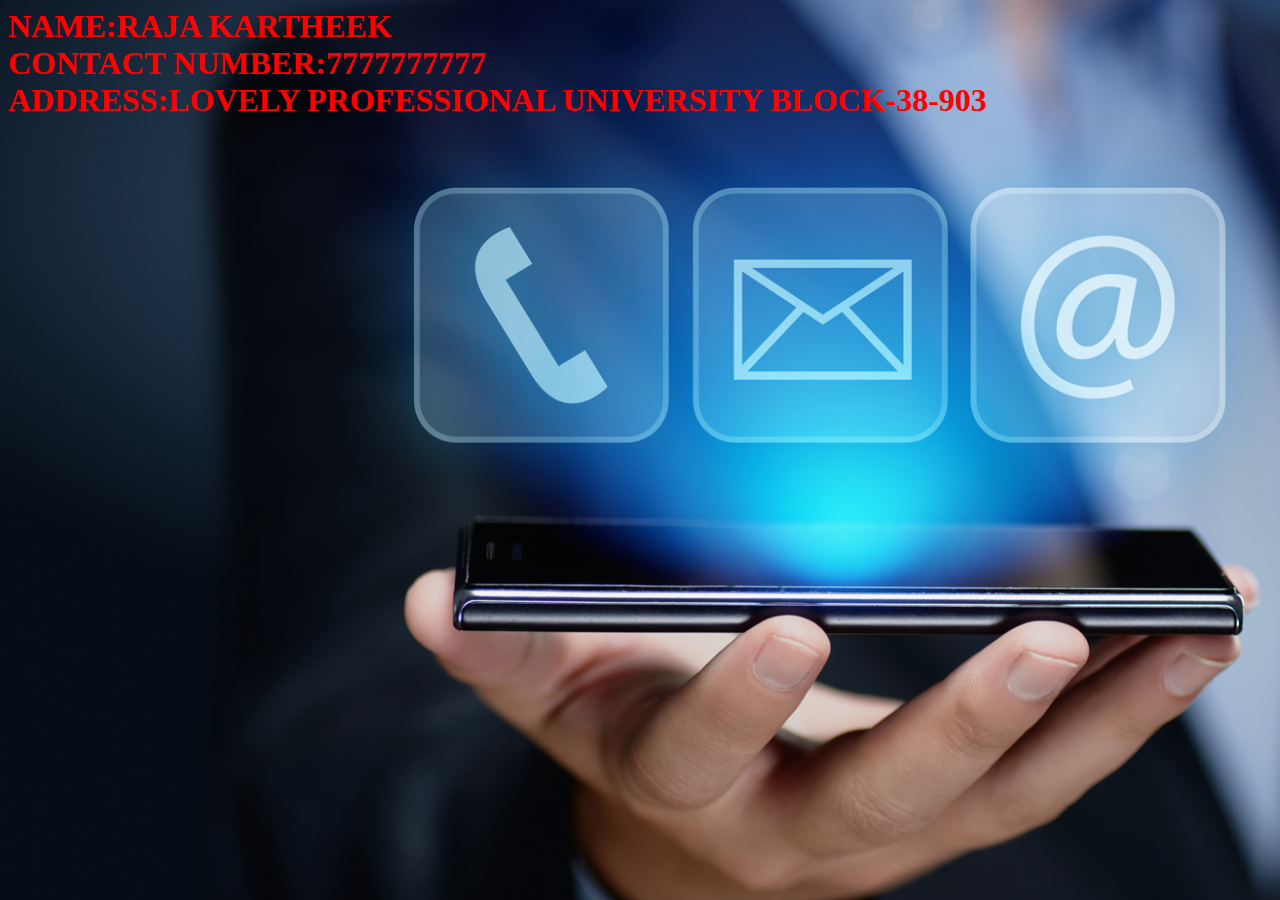
<file: CONTACT US.HTML>
<html>
<head>
<style>


body {
  background-image: url('contactus - Copy.jpg');
  background-size:cover;
   
}

</style>
</head>
<body>
<h1 style="color:red;">
NAME:RAJA KARTHEEK<br>
CONTACT NUMBER:7777777777<br>
ADDRESS:LOVELY PROFESSIONAL UNIVERSITY BLOCK-38-903<br>

</h1>
</body>

</html>
</file>
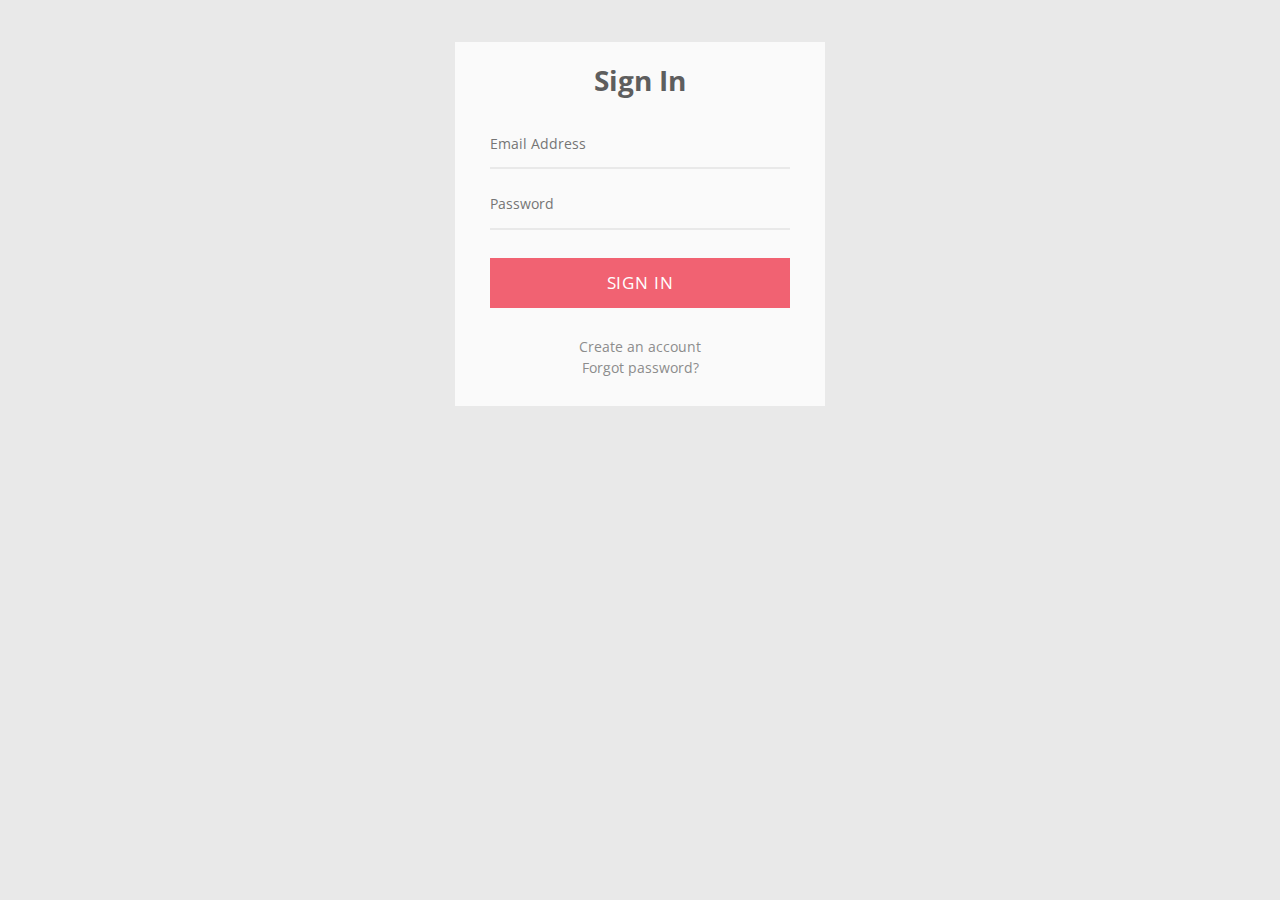
<file: log.html>
<!DOCTYPE html>
<html lang="en">
<head>
    <meta charset="UTF-8">
    <meta http-equiv="X-UA-Compatible" content="IE=edge">
    <meta name="viewport" content="width=device-width, initial-scale=1.0">
    <title>LOGIN </title>
    <style>
        /* Fonts */
@import url(https://fonts.googleapis.com/css?family=Open+Sans:400);

/* fontawesome */
@import url(http://weloveiconfonts.com/api/?family=fontawesome);
[class*="fontawesome-"]:before {
  font-family: 'FontAwesome', sans-serif;
}

/* Simple Reset */
* { margin: 0; padding: 0; box-sizing: border-box; }

/* body */
body {
  background: #e9e9e9;
  color: #5e5e5e;
  font: 400 87.5%/1.5em 'Open Sans', sans-serif;
}

/* Form Layout */
.form-wrapper {
  background: #fafafa;
  margin: 3em auto;
  padding: 0 1em;
  max-width: 370px;
}

h1 {
  text-align: center;
  padding: 1em 0;
}

form {
  padding: 0 1.5em;
}

.form-item {
  margin-bottom: 0.75em;
  width: 100%;
}

.form-item input {
  background: #fafafa;
  border: none;
  border-bottom: 2px solid #e9e9e9;
  color: #666;
  font-family: 'Open Sans', sans-serif;
  font-size: 1em;
  height: 50px;
  transition: border-color 0.3s;
  width: 100%;
}

.form-item input:focus {
  border-bottom: 2px solid #c0c0c0;
  outline: none;
}

.button-panel {
  margin: 2em 0 0;
  width: 100%;
}

.button-panel .button {
  background: #f16272;
  border: none;
  color: #fff;
  cursor: pointer;
  height: 50px;
  font-family: 'Open Sans', sans-serif;
  font-size: 1.2em;
  letter-spacing: 0.05em;
  text-align: center;
  text-transform: uppercase;
  transition: background 0.3s ease-in-out;
  width: 100%;
}

.button:hover {
  background: #ee3e52;
}

.form-footer {
  font-size: 1em;
  padding: 2em 0;
  text-align: center;
}

.form-footer a {
  color: #8c8c8c;
  text-decoration: none;
  transition: border-color 0.3s;
}

.form-footer a:hover {
  border-bottom: 1px dotted #8c8c8c;
}
    </style>
</head>
<body>
    <div class="form-wrapper">
        <h1>Sign In</h1>
        <form>
          <div class="form-item">
            <label for="email"></label>
            <input type="email" name="email" required="required" placeholder="Email Address"></input>
          </div>
          <div class="form-item">
            <label for="password"></label>
            <input type="password" name="password" required="required" placeholder="Password"></input>
          </div>
          <div class="button-panel">
            <input type="submit" class="button" title="Sign In" value="Sign In"></input>
          </div>
        </form>
        <div class="form-footer">
          <p><a href="#">Create an account</a></p>
          <p><a href="#">Forgot password?</a></p>
        </div>
      </div>
</body>
</html>
</file>
